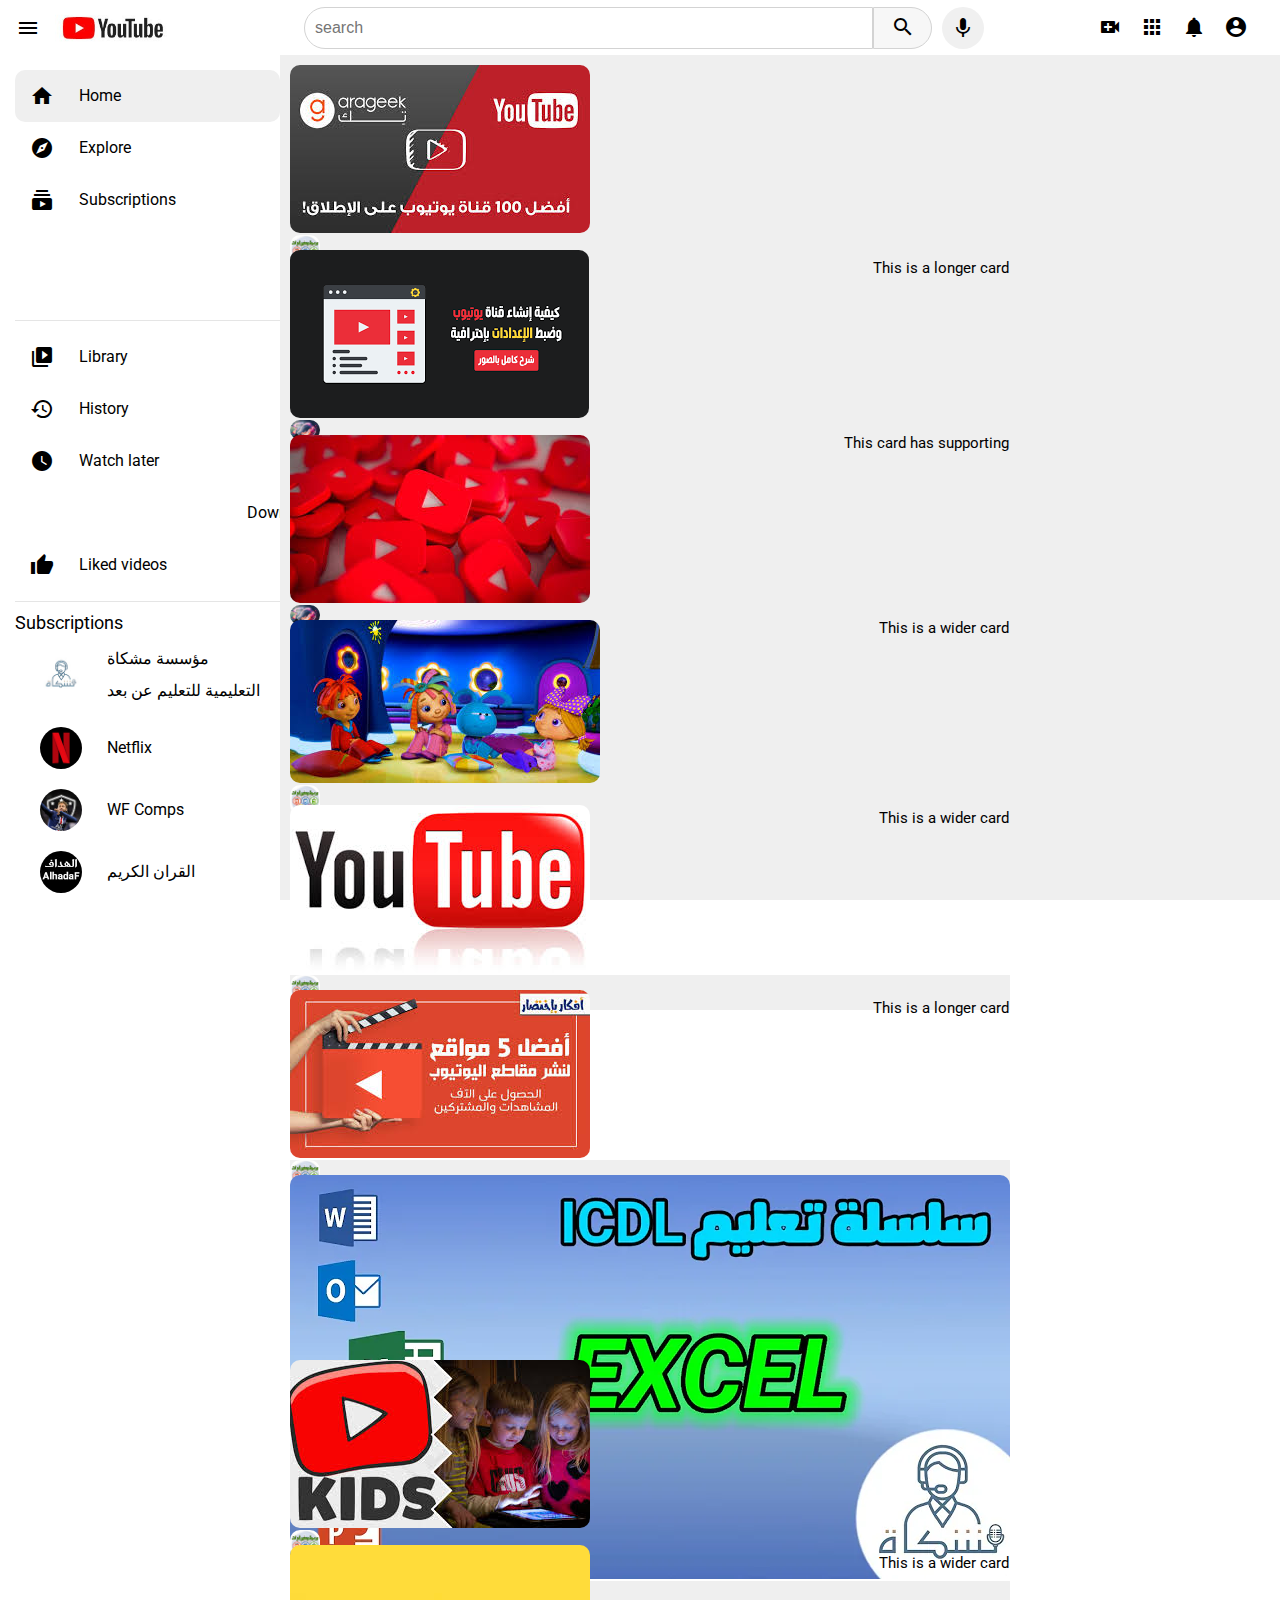
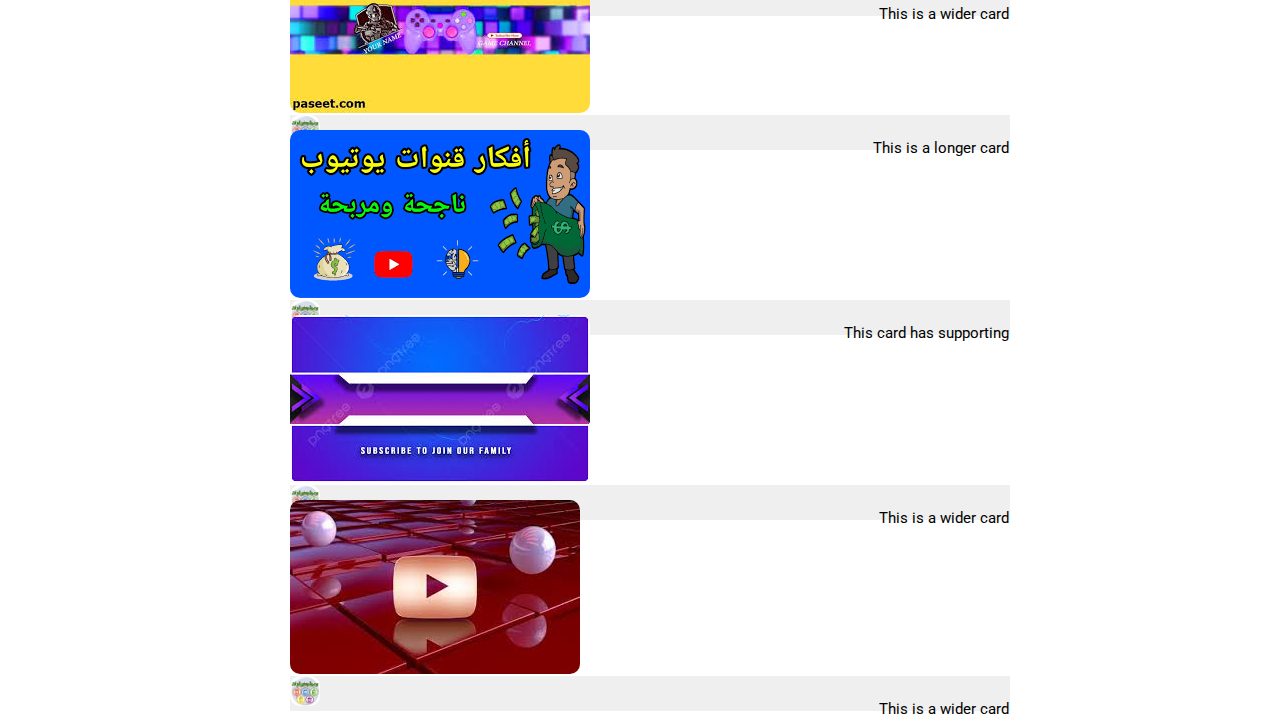
<file: index.html>
<!DOCTYPE html>
<html lang="en">
<head>
    <meta charset="UTF-8">
    <meta http-equiv="X-UA-Compatible" content="IE=edge">
    <meta name="viewport" content="width=device-width, initial-scale=1.0">
    <link rel="stylesheet" href="https://cdn.jsdelivr.net/npm/bootstrap@4.6.2/dist/css/bootstrap.min.css" integrity="sha384-xOolHFLEh07PJGoPkLv1IbcEPTNtaed2xpHsD9ESMhqIYd0nLMwNLD69Npy4HI+N" crossorigin="anonymous">
    <link href="https://fonts.googleapis.com/css?family=Material+Icons|Material+Icons+Outlined|Material+Icons+Two+Tone|Material+Icons+Round|Material+Icons+Sharp" rel="stylesheet">
    <link rel="stylesheet" href="css/style.css">
    <title>youtube</title>
</head>
<body>
    <header>
        <div class="left-section">
            <i class="material-icons">menu</i>
            <img src="images/logo.jpg" alt="">
            

        </div>
        <div class="center">
            <form >
                <input type="text" placeholder="search">
                <button><i class="material-icons">search</i></button>
            </form>
            <i class="material-icons mic">mic</i>

        </div>
        <div class="right">
            <a href=""><i class="material-icons">video_call</i></a>
            <a href=""><i class="material-icons">apps</i></a>
            <a href=""><i class="material-icons">notifications</i></a>
            <a href=""><i class="material-icons">account_circle</i></a>

        </div>

    </header>
    <div class="content-area">
        <aside class="sidebar">
            <nav>
                <a href="" class="nav-link active" style="border-radius: 10px;">
                    <i class="material-icons">home</i>
                    <span>Home</span>
                </a>
                 <a href="" class="nav-link">
                    <i class="material-icons">explore</i>
                    <span>Explore</span>
                </a> 
                <a href="" class="nav-link">
                    <i class="material-icons">subscriptions</i>
                    <span>Subscriptions</span>
                </a>
                <a href="" class="nav-link">
                    <i class="material-icons">play_circle</i>
                    <span>Youtube Music</span>
                </a> 

                <hr>
                <a href="" class="nav-link">
                    <i class="material-icons">video_library</i>
                    <span>Library</span>
                </a>
                <a href="" class="nav-link">
                    <i class="material-icons">history</i>
                    <span>History</span>
                </a>

                <a href="" class="nav-link">
                    <i class="material-icons">watch_later</i>
                    <span>Watch later</span>
                </a>
                
                <a href="" class="nav-link">
                    <i class="material-icons">download</i>
                    <span>Downloads</span>
                </a>
                <a href="" class="nav-link">
                    <i class="material-icons">thumb_up</i>
                    <span>Liked videos</span>
                </a>
                <hr>
                
                <p style="font-size: 18px;">Subscriptions</p>
                <a href="" class="nav-link">
                    <img src="images/mashkhat.jpg" alt="">
                    <span>مؤسسة مشكاة التعليمية للتعليم عن بعد</span>
                </a>
                <a href="" class="nav-link">
                    <img src="images/unnamed.jpg" alt="">
                    <span>Netflix</span>
                </a>
                <a href="" class="nav-link">
                    <img src="images/WF Comps.jpg" alt="">
                    <span>WF Comps</span>
                </a>
                 <a href="" class="nav-link">
                    <img src="images/qran kreem.jpg" alt="">
                    <span>القران الكريم</span>
                </a>
            </nav>

        </aside>
        <div class="main">
           <div class="container">
            <div class="row">
                <div class="col">

                
            <div class="card-deck">
                <div class="card" >
                  <img src="images/youtube1.jpg" class="card-img-top" alt="...">
                  <div class="card-body" style="background-color: #efefef;">
                    <img src="images/channels4_profile.jpg" width="30px"  alt="">
                    <p class="card-text" style="text-align: right; font-size: 15px;">This is a longer card </p>
                    
                  </div>
                </div>
                <div class="card">
                  <img src="images/youtube2.png" class="card-img-top" alt="...">
                  <div class="card-body" style="background-color: #efefef;" >
                    <img src="images/images (7).jpg" width="30px"  alt="">
                    <p class="card-text"style="text-align: right; font-size: 15px;" >This card has supporting </p>
                    
                  </div>
                </div>
                <div class="card">
                  <img src="images/youtube3.jpg" class="card-img-top" alt="...">
                  <div class="card-body" style="background-color: #efefef;" >
                    <img src="images/images (7).jpg" width="30px"  alt="">
                    <p class="card-text" style="text-align: right; font-size: 15px;">This is a wider card </p>
                    
                  </div>
                </div>
                <div class="card">
                    <img src="images/youtube4.jpg" class="card-img-top" alt="...">
                    <div class="card-body" style="background-color: #efefef;" >
                        <img src="images/channels4_profile.jpg" width="30px"  alt="">
                      <p class="card-text"style="text-align: right; font-size: 15px;">This is a wider card</p>
                      
                    </div>
                  </div>
              </div>
              <div class="card-deck">
                <div class="card" >
                  <img src="images/youtube5.jpg" class="card-img-top" alt="...">
                  <div class="card-body" style="background-color: #efefef;">
                    <img src="images/channels4_profile.jpg" width="30px"  alt="">
                    <p class="card-text" style="text-align: right; font-size: 15px;">This is a longer card </p>
                    
                  </div>
                </div>
                <div class="card">
                  <img src="images/youtube6.jpg" class="card-img-top" alt="...">
                  <div class="card-body" style="background-color: #efefef;" >
                    <img src="images/channels4_profile.jpg" width="30px"  alt="">
                    <p class="card-text"style="text-align: right; font-size: 15px;" >This card has supporting</p>
                    
                  </div>
                </div>
                <div class="card">
                  <img src="images/youtube7.webp" class="card-img-top" alt="...">
                  <div class="card-body" style="background-color: #efefef;" >
                    <img src="images/channels4_profile.jpg" width="30px"  alt="">
                    <p class="card-text" style="text-align: right; font-size: 15px;">This is a wider card</p>
                    
                  </div>
                </div>
                <div class="card">
                    <img src="images/youtube9.jpg" class="card-img-top" alt="...">
                    <div class="card-body" style="background-color: #efefef;" >
                        <img src="images/channels4_profile.jpg" width="30px"  alt="">
                      <p class="card-text"style="text-align: right; font-size: 15px;">This is a wider card </p>
                      
                    </div>
                  </div>
              </div>
              <div class="card-deck">
                <div class="card" >
                  <img src="images/youtube10.jpg" class="card-img-top" alt="...">
                  <div class="card-body" style="background-color: #efefef;">
                    <img src="images/channels4_profile.jpg" width="30px"  alt="">
                    <p class="card-text" style="text-align: right; font-size: 15px;">This is a longer card </p>
                    
                  </div>
                </div>
                <div class="card">
                  <img src="images/youtube11.png" class="card-img-top" alt="...">
                  <div class="card-body" style="background-color: #efefef;" >
                    <img src="images/channels4_profile.jpg" width="30px"  alt="">
                    <p class="card-text"style="text-align: right; font-size: 15px;" >This card has supporting </p>
                    
                  </div>
                </div>
                <div class="card">
                  <img src="images/youtube8 .jpg" class="card-img-top" alt="...">
                  <div class="card-body" style="background-color: #efefef;" >
                    <img src="images/channels4_profile.jpg" width="30px"  alt="">
                    <p class="card-text" style="text-align: right; font-size: 15px;">This is a wider card </p>
                    
                  </div>
                </div>
                <div class="card">
                    <img src="images/youtube12.png" class="card-img-top" alt="...">
                    <div class="card-body" style="background-color: #efefef;" >
                        <img src="images/channels4_profile.jpg" width="30px"  alt="">
                      <p class="card-text"style="text-align: right; font-size: 15px;">This is a wider card </p>
                      
                    </div>
                  </div>
              </div>
            </div>
        </div>
       </div>
        </div>

        <script src="https://cdn.jsdelivr.net/npm/jquery@3.5.1/dist/jquery.slim.min.js" integrity="sha384-DfXdz2htPH0lsSSs5nCTpuj/zy4C+OGpamoFVy38MVBnE+IbbVYUew+OrCXaRkfj" crossorigin="anonymous"></script>
        <script src="https://cdn.jsdelivr.net/npm/popper.js@1.16.1/dist/umd/popper.min.js" integrity="sha384-9/reFTGAW83EW2RDu2S0VKaIzap3H66lZH81PoYlFhbGU+6BZp6G7niu735Sk7lN" crossorigin="anonymous"></script>
        <script src="https://cdn.jsdelivr.net/npm/bootstrap@4.6.2/dist/js/bootstrap.min.js" integrity="sha384-+sLIOodYLS7CIrQpBjl+C7nPvqq+FbNUBDunl/OZv93DB7Ln/533i8e/mZXLi/P+" crossorigin="anonymous"></script>  
</body>
</html>
</file>
<file: css/style.css>
@import url('https://fonts.googleapis.com/css2?family=Almarai:wght@700&family=Roboto&display=swap');

*{
    margin: 0;
    padding: 0;
    box-sizing: border-box;
}

html{
    font-size: 10px;
}

body {
    font-family: 'Almarai', sans-serif;
    font-family: 'Roboto', sans-serif;
}

header{
    display: flex;
    justify-content: space-between;
    align-items: center;
    height: 55px;
    padding: 0 16px;
}

.left-section {
    display: flex;
    align-items: center;
    cursor: pointer;

}
.left-section img { 
    width:150px;
    padding-left: 15px;

}
.center {
    display: flex;
    align-items: center;
}
.center form {
    display: flex;
    height: 42px;
    width: 628px;

}
.center form  input {
    width: 100%;
    border-radius: 50px 0 0 50px;
    padding: 10px;
    font-size: 1.6rem;
    border: 1px solid #d3d3d3;



} 
.center form button {
    width: 65px;
    border: 1px solid #d3d3d3 ;
    border-radius: 0 50px 50px 0;
    background-color: #f7f7f7;
    cursor: pointer;
    padding-top: 2px;

}

.center form button:hover {
    background-color: #f0f0f0;
}
.center .mic {
    width: 42px;
    height: 42px;
    border-radius: 50%;
    background-color: #f0f0f0;
    display: flex;
    justify-content: center;
    align-items: center;
    margin-left: 10px;
    cursor: pointer;

}
.right a { 
    padding-right: 16px;
    text-decoration: none;
    color: black;
}


    /* start  content-area  */
    

.content-area {
    height: calc(100vh - 55px);
    display: flex;
    background-color: #efefef;
}

aside {
    height: 100%;
    width: 280px;
    background-color: white;
    overflow-y: auto;
}

nav {
    width: 100%;
    flex-direction: column;
    margin: 15px;
    padding-right: 15px;
}

nav .nav-link {
    display: flex;
    align-items: center;
    padding: 10px 15px;
    text-decoration: none;
    color: black;
}
.nav-link:hover {
    background-color: rgb(0,0,0,0.05);
    border-radius: 15px;
}
.nav-link span {
    margin-left: 25px;
    font-size: 1.6rem;
    line-height: 2em;
    font-weight: 400px;
    color: black;
}
.active {
    background-color: #efefef;

}

hr {
    margin: 10px 0;
    height: 1px;
    background-color: rgba(0, 0, 0, 0.1);
    border: none;
}

nav .nav-link img {
    width: 42px;
    height: 42px;
    border-radius: 50%;
    background-color: #f0f0f0;
    display: flex;
    justify-content: center;
    align-items: center;
    margin-left: 10px;
    cursor: pointer;
    

   
    
}
.content-area .main {
    width: calc(100vh-280px);
    margin-left: 10px;
    padding-top: 10px;
    cursor: pointer;
    
    

}

.main img {
   
    
    border-radius: 10px;
   
}
.main .card {
    height: 185px;
    
}
.main .card p{
    padding: 1px;
    line-height: 1px;
}
</file>
